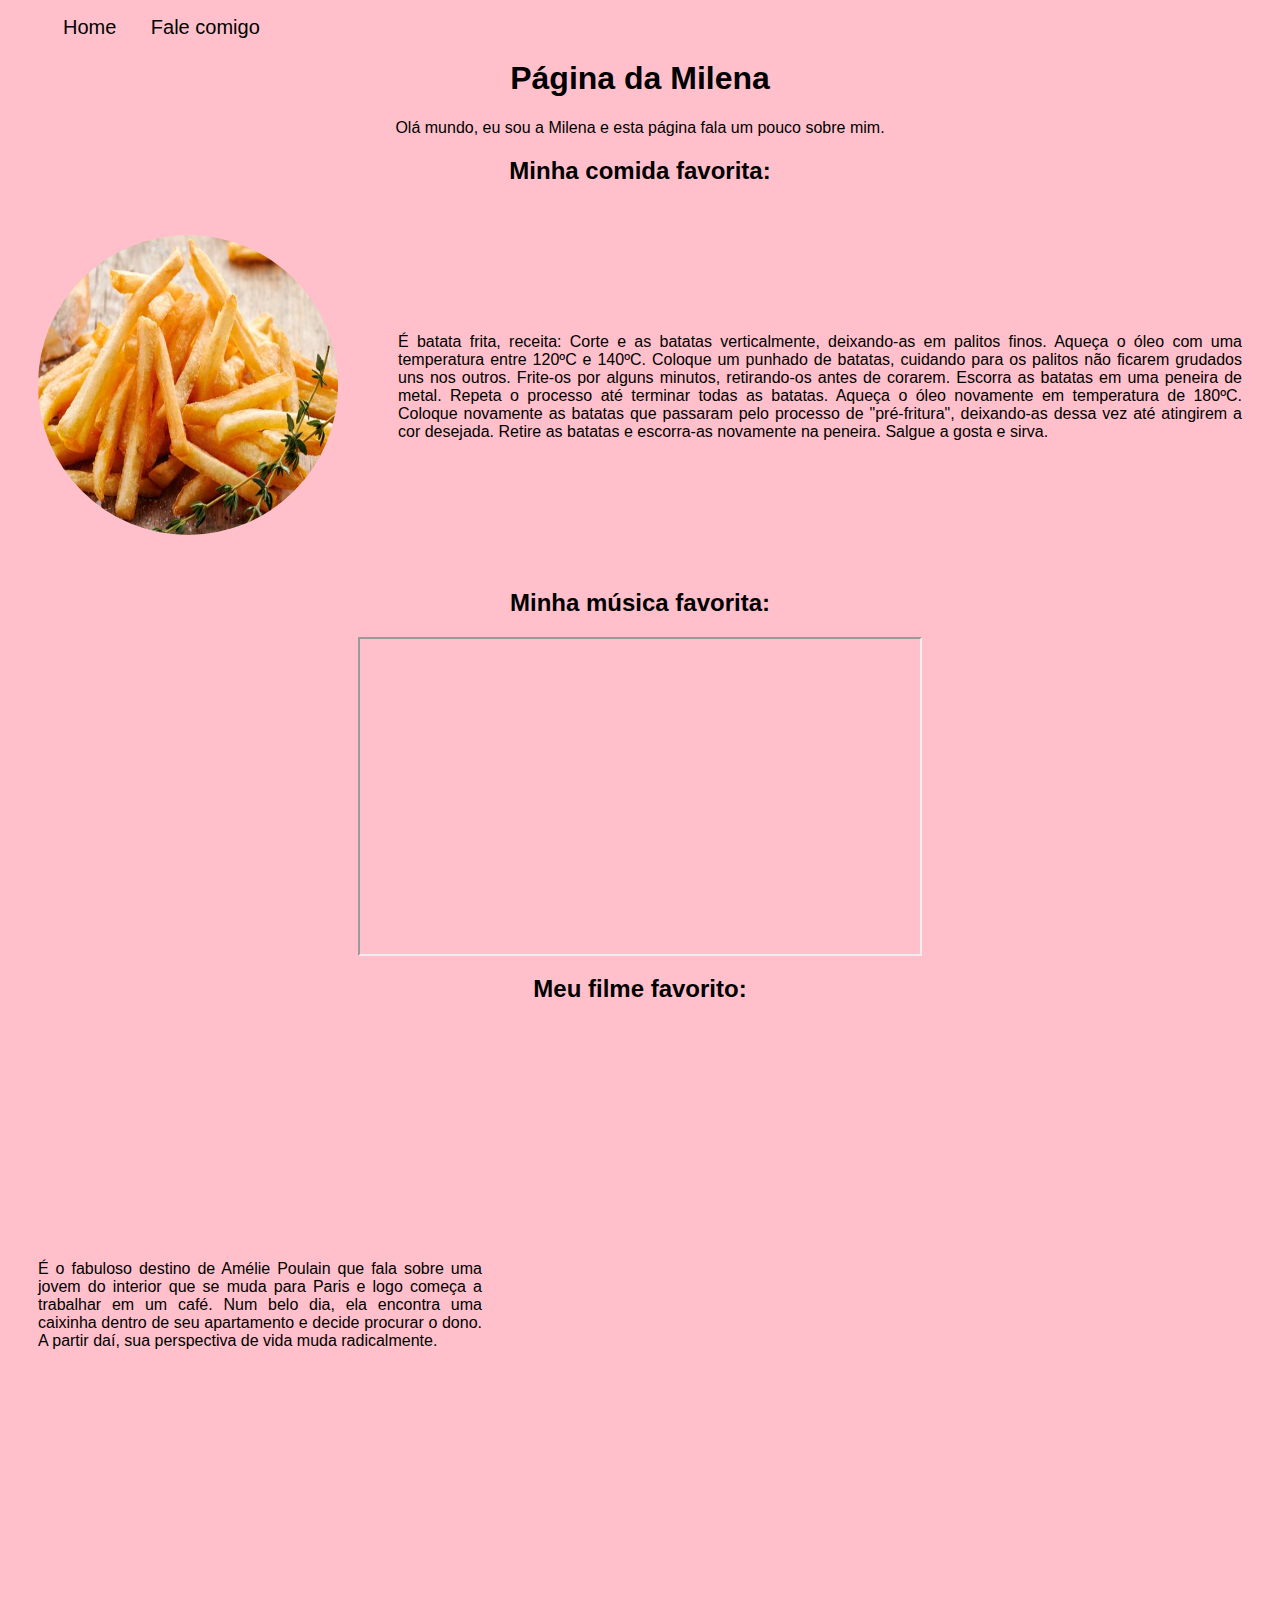
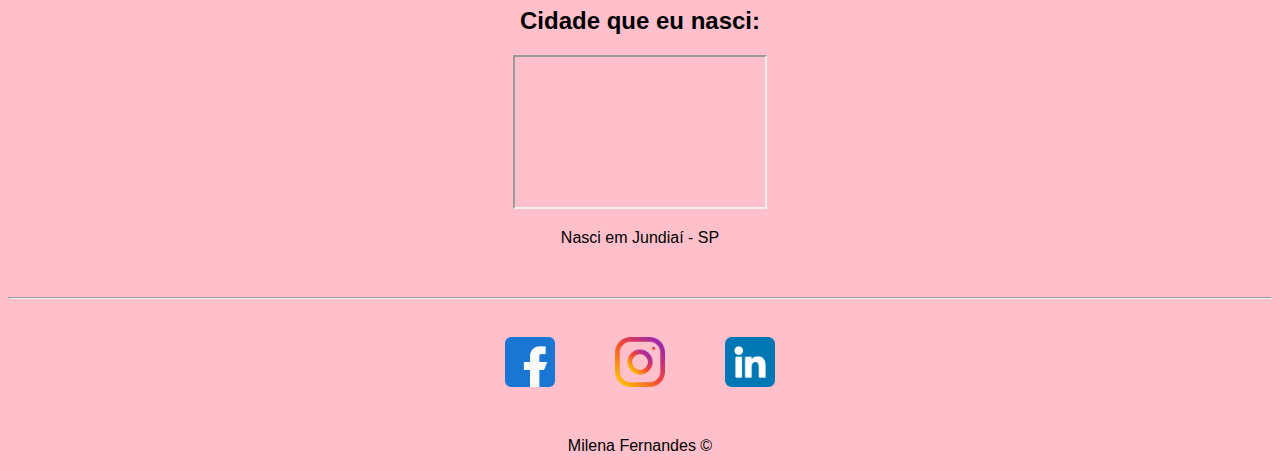
<file: index.html>
<!DOCTYPE html>
<html lang="pt-br">
<head>
    <meta charset="UTF-8">
    <meta http-equiv="X-UA-Compatible" content="IE=edge">
    <meta name="viewport" content="width=device-width, initial-scale=1.0">
    <title>Página da Milena</title>
    <link rel="stylesheet" href="assets/styles/style.css">
    <ul id="menu">
        <li><a href="index.html">Home</a></li>
        <li><a href="faleComigo.html">Fale comigo</a></li>
    </ul>

    <h1 class="center">Página da Milena</h1>
    <p class="center"> Olá mundo, eu sou a Milena e esta página fala um pouco sobre mim.</p>
    <h2 class="center">Minha comida favorita:</h2>
    <div class="container">
        <div>
        <img class="br-50 wh-300 p-30" src="assets/img/batatas.webp"alt="batata frita">
        </div> 

        <div class="p-30 justify">
        <p>É batata frita, receita: Corte e as batatas verticalmente, deixando-as em palitos finos. Aqueça o óleo com uma temperatura entre 120ºC e 140ºC. Coloque um punhado de batatas, cuidando para os palitos não ficarem grudados uns nos outros. Frite-os por alguns minutos, retirando-os antes de corarem. Escorra as batatas em uma peneira de metal. Repeta o processo até terminar todas as batatas. Aqueça o óleo novamente em temperatura de 180ºC. Coloque novamente as batatas que passaram pelo processo de "pré-fritura", deixando-as dessa vez até atingirem a cor desejada. Retire as batatas e escorra-as novamente na peneira. Salgue a gosta e sirva. </p>
        </div>
    </div>


    <h2 class="center">Minha música favorita:</h2>
   <div class="container"> <iframe width="560" 
    height="315" 
    src="https://www.youtube.com/embed/8unN5vyhVEM?start=12" 
    title="YouTube video player" 
    frameborder="10" 
    allow="accelerometer; autoplay; clipboard-write; encrypted-media; gyroscope; picture-in-picture" allowfullscreen></iframe></div>
   

    <h2 class="center">Meu filme favorito:</h2>
    <div class="container">
    <div class="p-30 justify"><p>É o fabuloso destino de Amélie Poulain que fala sobre  uma jovem do interior que se muda para Paris e logo começa a trabalhar em um café. Num belo dia, ela encontra uma caixinha dentro de seu apartamento e decide procurar o dono. A partir daí, sua perspectiva de vida muda radicalmente.</p></div>
    <div><iframe class="wh-700 p-30"
    width="560"
    height="315" 
    src="https://www.youtube.com/embed/rD21hOWRXa4?start=7" 
    title="YouTube video player" 
    frameborder="0" 
    allow="accelerometer; autoplay; clipboard-write; encrypted-media; gyroscope; picture-in-picture" allowfullscreen></iframe></div>
</div>

    <h2 class="center">Cidade que eu nasci:</h2>
    <div class="mb-50 center">
    <iframe src="https://www.google.com/maps/embed?pb=!1m18!1m12!1m3!1d234718.4577912535!2d-47.04678893397393!3d-23.189320948394503!2m3!1f0!2f0!3f0!3m2!1i1024!2i768!4f13.1!3m3!1m2!1s0x94cf24293cc00531%3A0xf686a1c1163c6bbb!2zSnVuZGlhw60gLSBBZ2xvbWVyYcOnw6NvIFVyYmFuYSBkZSBKdW5kaWHDrSwgSnVuZGlhw60gLSBTUA!5e0!3m2!1spt-BR!2sbr!4v1652982509833!5m2!1spt-BR!2sbr"
    width="250" 
    height="150" 
    style="border:10;" 
    allowfullscreen="" 
    loading="lazy" 
    referrerpolicy="no-referrer-when-downgrade"></iframe>
    <p>Nasci em Jundiaí - SP</p>
    </div>
    <hr>
    <footer>
        <div class="container">
            <a href="http://www.facebook.com/Milenety" target="_blank"> <img class="tm-social p-30" src="assets/img/facebook.png" alt="logo do facebook"></a>
            <a href="http://instagram.com/milenety/"target="_blank"> <img class="tm-social p-30" src="assets/img/instagram.png" alt="logo do instagram"></a>
            <a href="http://www.linkedin.com/in/milenafernandesdeoliveira/"target="_blank"> <img class="tm-social p-30" src="assets/img/linkedin.png" alt="logo do linkedin"></a>
        
        
        </div>
        <p class="center"> 
            Milena Fernandes &copy;
         </p>
    </footer>
</head>
<body>
    
</body>
</html>
</file>
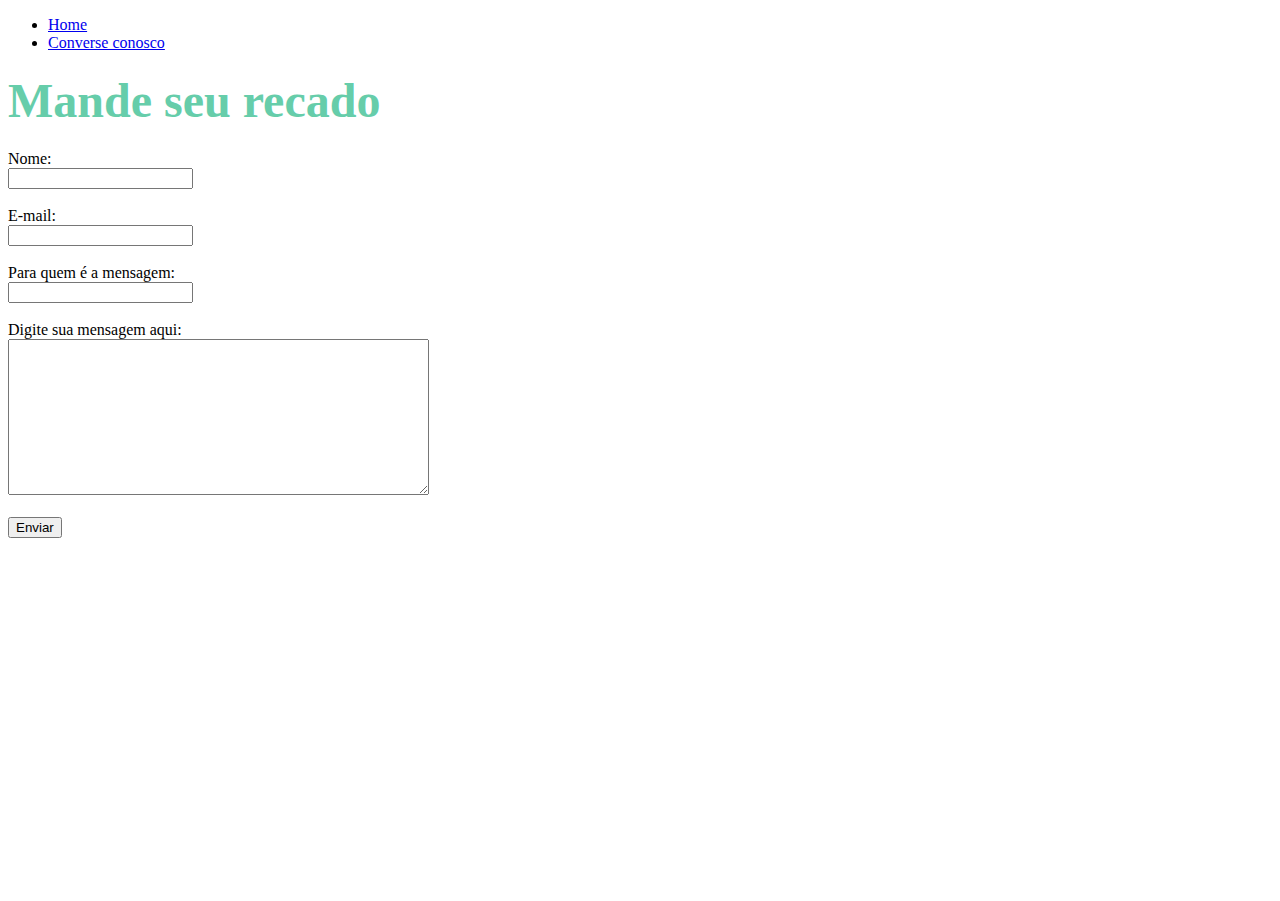
<file: Converse.html>
<!DOCTYPE html>
<html lang="en">
<head>
    <meta charset="UTF-8">
    <meta http-equiv="X-UA-Compatible" content="IE=edge">
    <meta name="viewport" content="width=device-width, initial-scale=1.0">
    <title>Converse com as gatinhas</title>
</head>
<body>

    <ul>
        <li><a href="REL.html">Home</a></li>
        <li><a href="Converse.html">Converse conosco</a></li>
    </ul>
<h1><font color = "mediumaquamarine"><font size=+4>Mande seu recado</font></font></h1>
<form onsubmit="enviar()"> 
    <label for="nome">Nome:</label> <br>
    <input type="text" id="nome">
    <br>
    <br>
    <label for="email">E-mail:</label> <br>
    <input type="email" id="email">
    <br>
    <br>
    <label for="gata">Para quem é a mensagem:</label> <br>
    <input type="text" id="gata">
    <br>
    <br>
    <label for="Assunto">Digite sua mensagem aqui:</label> <br>
    <textarea name="assunto" id="assunto" cols="50" rows="10" ></textarea>
    <br>
    <br>
    <button>Enviar</button>
    <br>
   <!-- <button onclick="hello()">Clique aqui</button> -->
</form>
<br>
<br>
<iframe width="560" height="315" src="https://www.youtube.com/embed/-CjARM1yaoI" title="YouTube video player" frameborder="0" allow="accelerometer; autoplay; clipboard-write; encrypted-media; gyroscope; picture-in-picture" allowfullscreen></iframe>

<script src="assets/scripts/scriptAula.js">
    
</script>
</body>
</html>
</file>
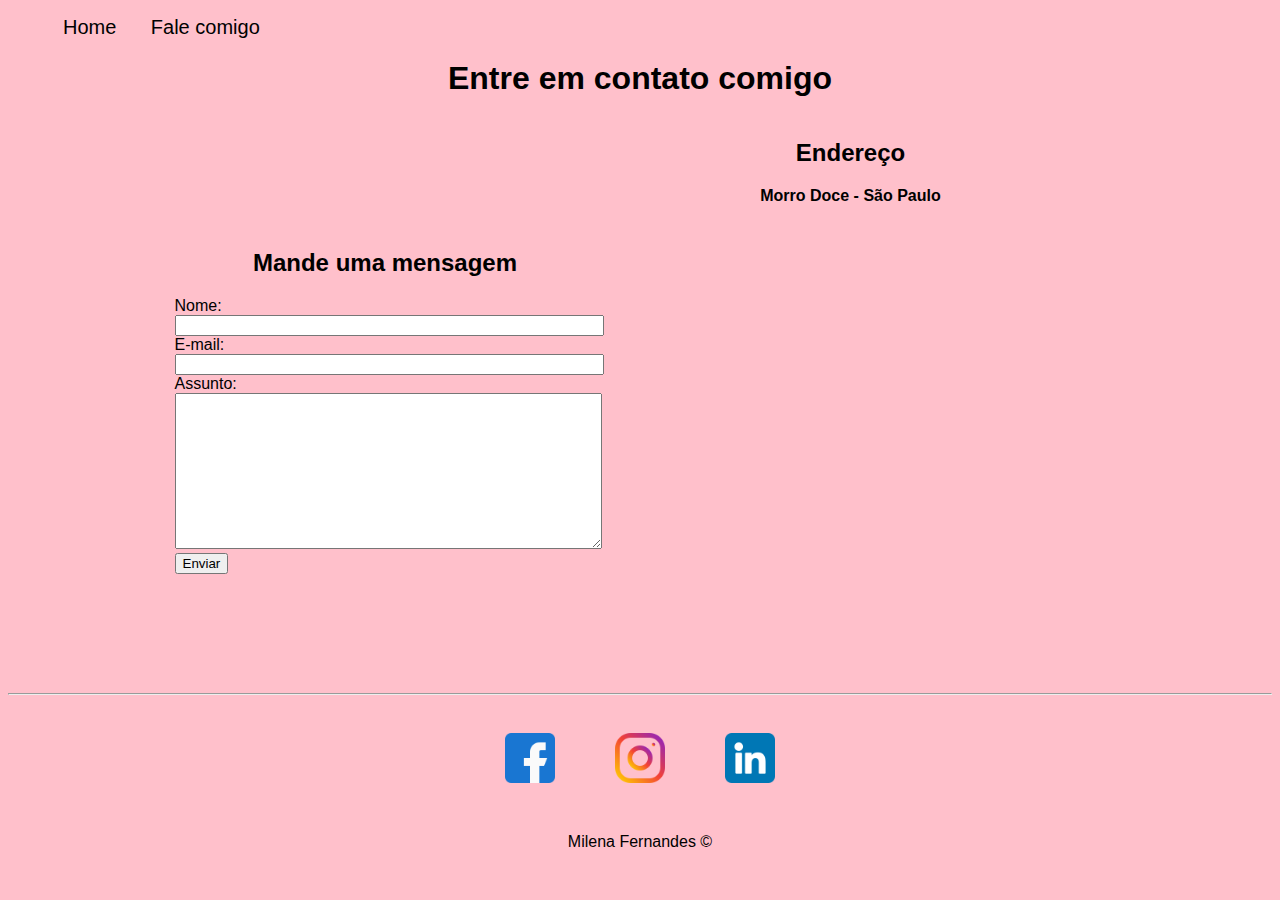
<file: faleComigo.html>
<!DOCTYPE html>
<html lang="pt-br">
<head>
    <meta charset="UTF-8">
    <meta http-equiv="X-UA-Compatible" content="IE=edge">
    <meta name="viewport" content="width=device-width, initial-scale=1.0">
    <title>Fale comigo</title>
    <link rel="stylesheet" href="assets/styles/style.css">
</head>
<body>
    <ul id="menu">
        <li><a href="index.html">Home</a></li>
        <li><a href="faleComigo.html">Fale comigo</a></li>
    </ul>
    <h1 class="center">Entre em contato comigo</h1>
    <div class="container">

        <div>
            <h2 class="center">Mande uma mensagem</h2>
            <form>
                <label for="nome">Nome:</label> <br>
                <input type="text" id="nome" onkeyup="validaNome()">
               
                <div id="txtNome"></div>

                <label for="email">E-mail:</label> <br>
                <input type="email" id="email" onkeyup="validaEmail()">
              
                <div id="txtEmail"></div>

                <label for="Assunto">Assunto:</label> <br>
                <textarea name="assunto" id="assunto" cols="50" rows="10" onkeyup="validaAssunto()" ></textarea>
                
                <div id="txtAssunto"></div>

                <button onclick="enviar()" >Enviar</button>
            </form>
            
        </div>
        <div>
            <h2 class="center">Endereço</h2>
            <p class="center">
                <b>Morro Doce - São Paulo</b>
            </p>
            <div class="mb-50 p-30 ml-50"><iframe src="https://www.google.com/maps/embed?pb=!1m18!1m12!1m3!1d3660.558196340644!2d-46.79031298554634!3d-23.440321563017324!2m3!1f0!2f0!3f0!3m2!1i1024!2i768!4f13.1!3m3!1m2!1s0x94cefd02fc70c285%3A0xc9e7b85ce5422b6!2sMorro%20Doce%20-%20Anhanguera%2C%20S%C3%A3o%20Paulo%20-%20SP%2C%2002675-031!5e0!3m2!1spt-BR!2sbr!4v1653069530010!5m2!1spt-BR!2sbr" 
                width="400" 
                height="350" 
                style="border:0;" 
                allowfullscreen="" 
                loading="lazy"
                id = "mapa"
                onmousemove="mapaZoom()"
                onmouseout="mapaNormal()"
                 referrerpolicy="no-referrer-when-downgrade">
                 
                </iframe>
                </div>
        </div>

    </div>
    
    <hr>
    <footer>
        <div class="container">
            <a href="http://www.facebook.com/Milenety" target="_blank"> <img class="tm-social p-30" src="assets/img/facebook.png" alt="logo do facebook"></a>
            <a href="http://instagram.com/milenety/"target="_blank"> <img class="tm-social p-30" src="assets/img/instagram.png" alt="logo do instagram"></a>
            <a href="http://www.linkedin.com/in/milenafernandesdeoliveira/"target="_blank"> <img class="tm-social p-30" src="assets/img/linkedin.png" alt="logo do linkedin"></a>
        
        
        </div>
        <p class="center"> 
            Milena Fernandes &copy;
         </p>
    </footer>
  
    <script src="assets/scripts/script.js"></script>

</body>
</html>
</file>
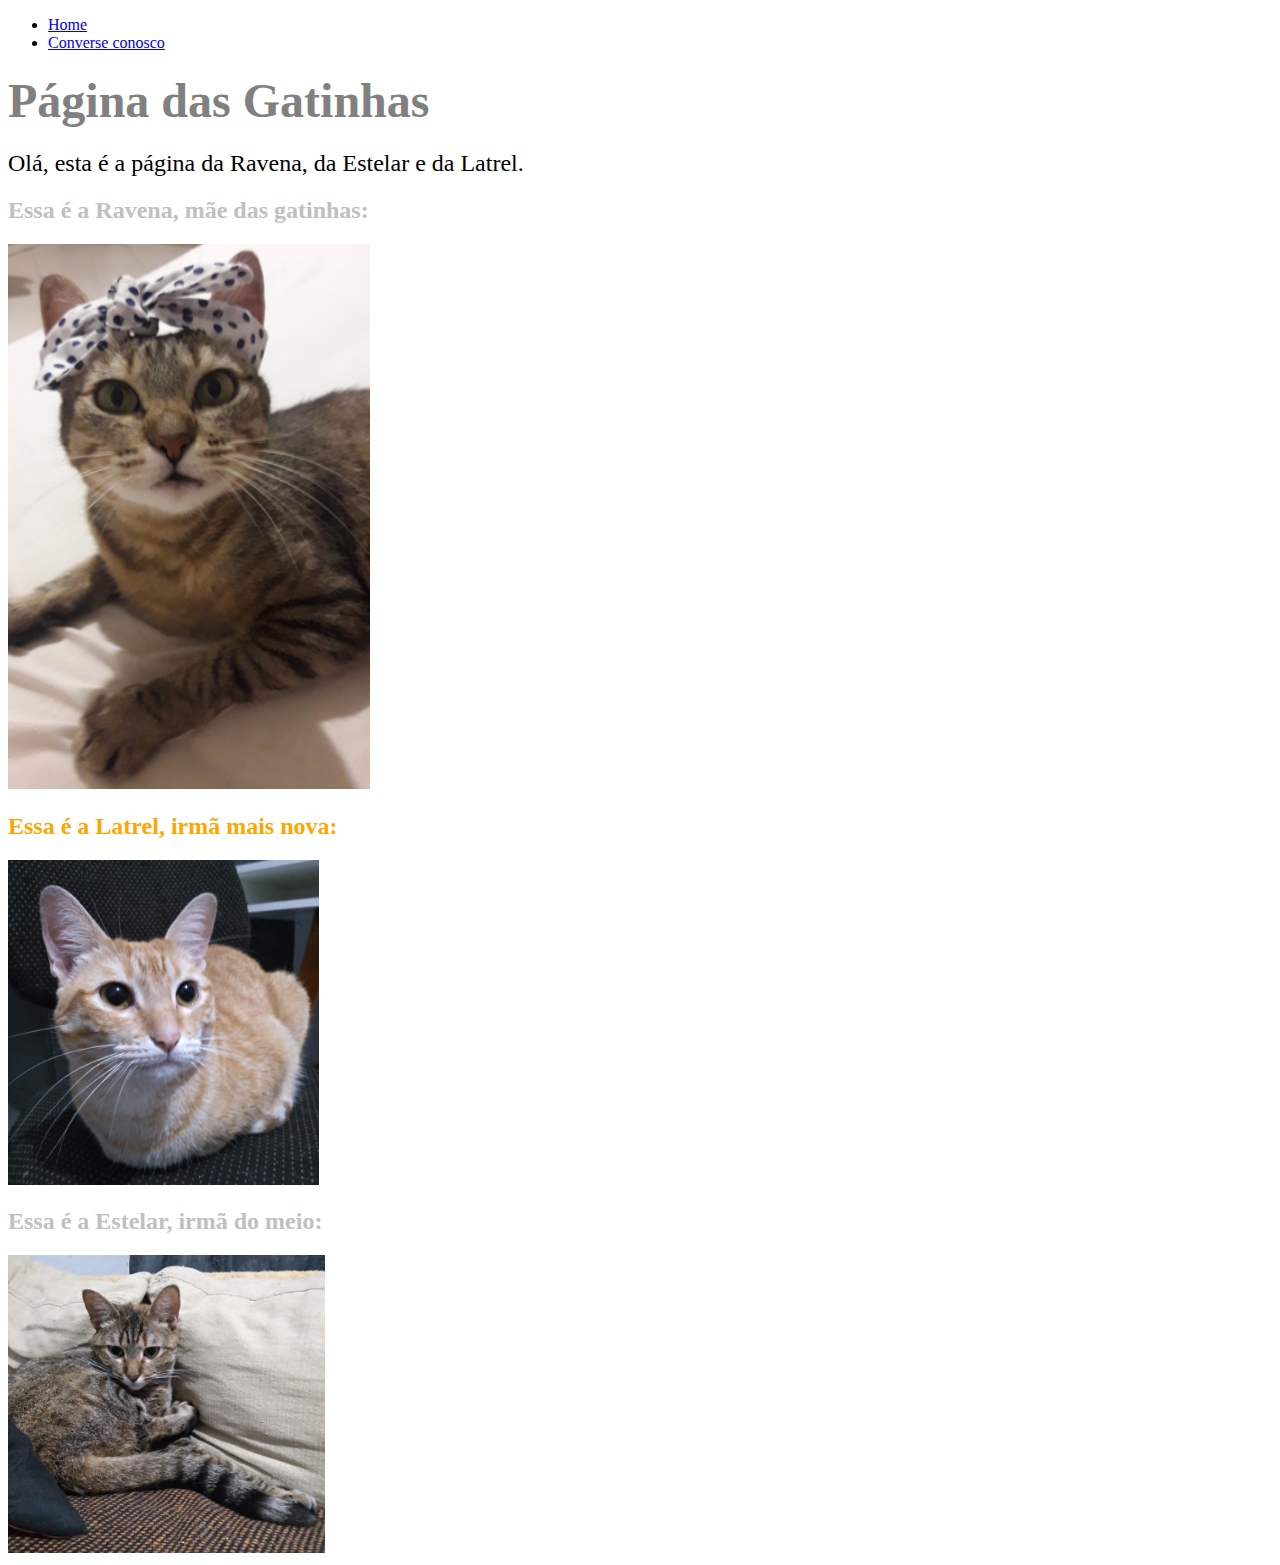
<file: REL.html>
<!DOCTYPE html>
<html lang="pt-br">
<head>
    <meta charset="UTF-8">
    <meta http-equiv="X-UA-Compatible" content="IE=edge">
    <meta name="viewport" content="width=device-width, initial-scale=1.0">
    <title>Minhas gatinhas</title>
</head>
<body>

    <ul>
        <li><a href="REL.html">Home</a></li>
        <li><a href="Converse.html">Converse conosco</a></li>
    </ul>
    <h1><font color = "grey"><font size=+4>Página das Gatinhas</font></font></h1>
    <p> <font size=+2>Olá, esta é a página da Ravena, da Estelar e da Latrel.</font></p>

    <h2><font color = "silver">Essa é a Ravena, mãe das gatinhas:</font></h2>
    <img src="assets/img/ravena2.PNG"alt="Ravena">
  
    <h2><font color = "orange">Essa é a Latrel, irmã mais nova:</font></h2>
    <img src="assets/img/trel2.PNG"alt="Latrel">

    <h2><font color = "silver">Essa é a Estelar, irmã do meio:</font></h2>
    <img src="assets/img/estrela2.PNG"alt="Estelar">
</body>
</html>
</file>
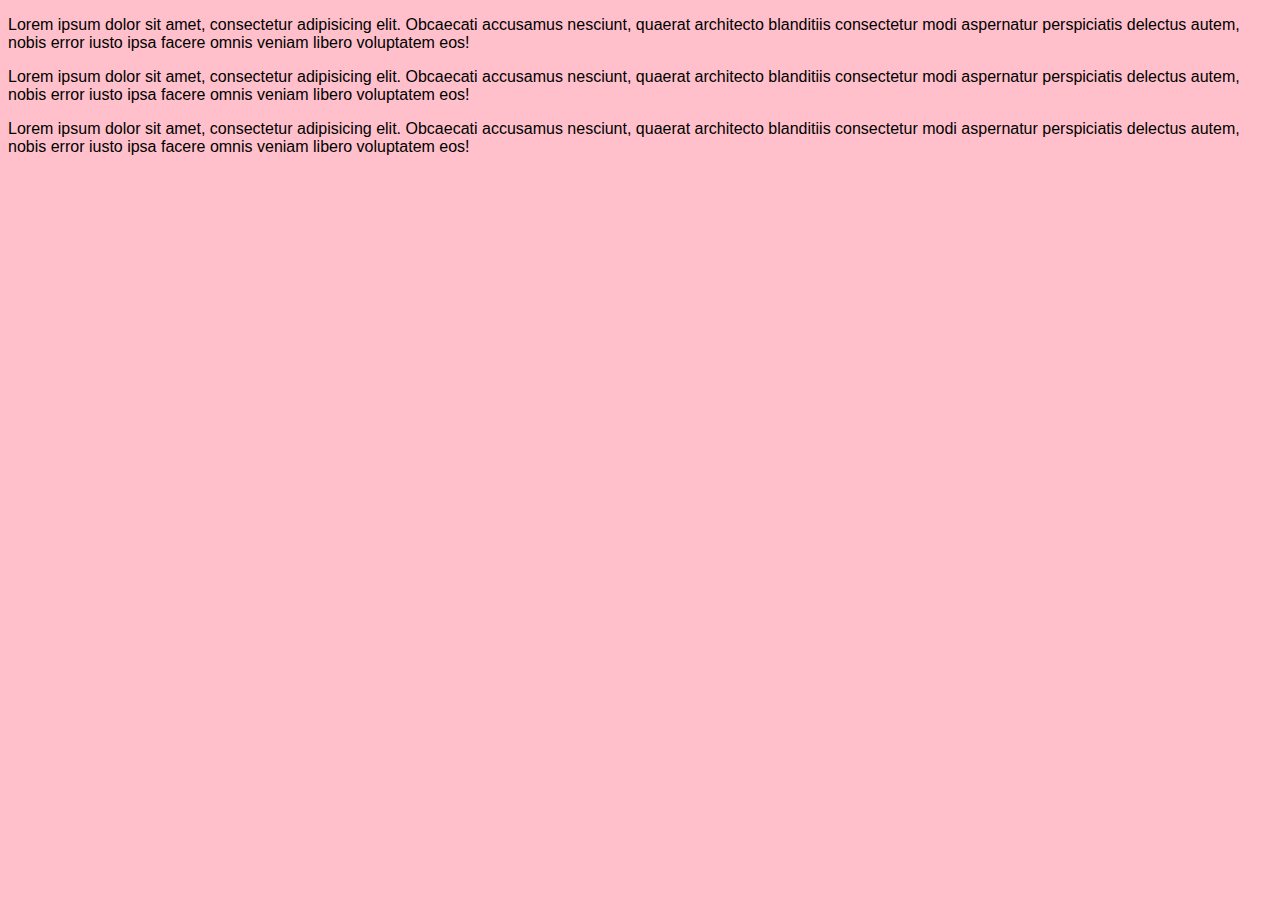
<file: sobre.html>
<!DOCTYPE html>
<html lang="pt-br">
<head>
    <meta charset="UTF-8">
    <meta http-equiv="X-UA-Compatible" content="IE=edge">
    <meta name="viewport" content="width=device-width, initial-scale=1.0">
    <title>Sobre</title>

   <link rel="stylesheet" href="./assets/styles/style.css">

    <p> Lorem ipsum dolor sit amet, consectetur adipisicing elit. Obcaecati accusamus nesciunt, quaerat architecto blanditiis consectetur modi aspernatur perspiciatis delectus autem, nobis error iusto ipsa facere omnis veniam libero voluptatem eos! </p>

    <p id="p-second"> Lorem ipsum dolor sit amet, consectetur adipisicing elit. Obcaecati accusamus nesciunt, quaerat architecto blanditiis consectetur modi aspernatur perspiciatis delectus autem, nobis error iusto ipsa facere omnis veniam libero voluptatem eos! </p>
    
    <p> Lorem ipsum dolor sit amet, consectetur adipisicing elit. Obcaecati accusamus nesciunt, quaerat architecto blanditiis consectetur modi aspernatur perspiciatis delectus autem, nobis error iusto ipsa facere omnis veniam libero voluptatem eos! </p>
    
    
</head>
<body>
    <div>
        <div>
            
        </div>
    </div>
</body>
</html>
</file>
<file: assets/styles/style.css>
/*Estilos da página index.html*/
*{
    font-family: 'Segoe UI', Tahoma, Verdana, sans-serif
  }

.center{

    text-align: center;
}

.justify{
    text-align: justify;
}

.container{
    display: flex;
    flex-flow: row;
    justify-content: center;
    align-items: center;
}

#menu li{
    display: inline;
    padding: 15px;
    text-decoration: none;
}

#menu li a{
    text-decoration: none;
    color: black;
    font-size: 20px; 
}

#menu li a:hover{
color: mediumaquamarine
}

.p-30{
padding: 30px;
}

.br-50{
    border-radius: 50%;
}

.wh-300{
   width: 300px;
   height: 300px;  
}

.tm-social{
width: 50px;
height: 50px;
}

.mb-50{
    margin-bottom: 50px;
}

.ml-50{
    margin-left: 50px;
}

.wh-700{
    width: 700px;
    height: 500px;  
 }
 body {
    background-color: pink;
  }


/*Estilos da página faleComigo.html*/
</file>
